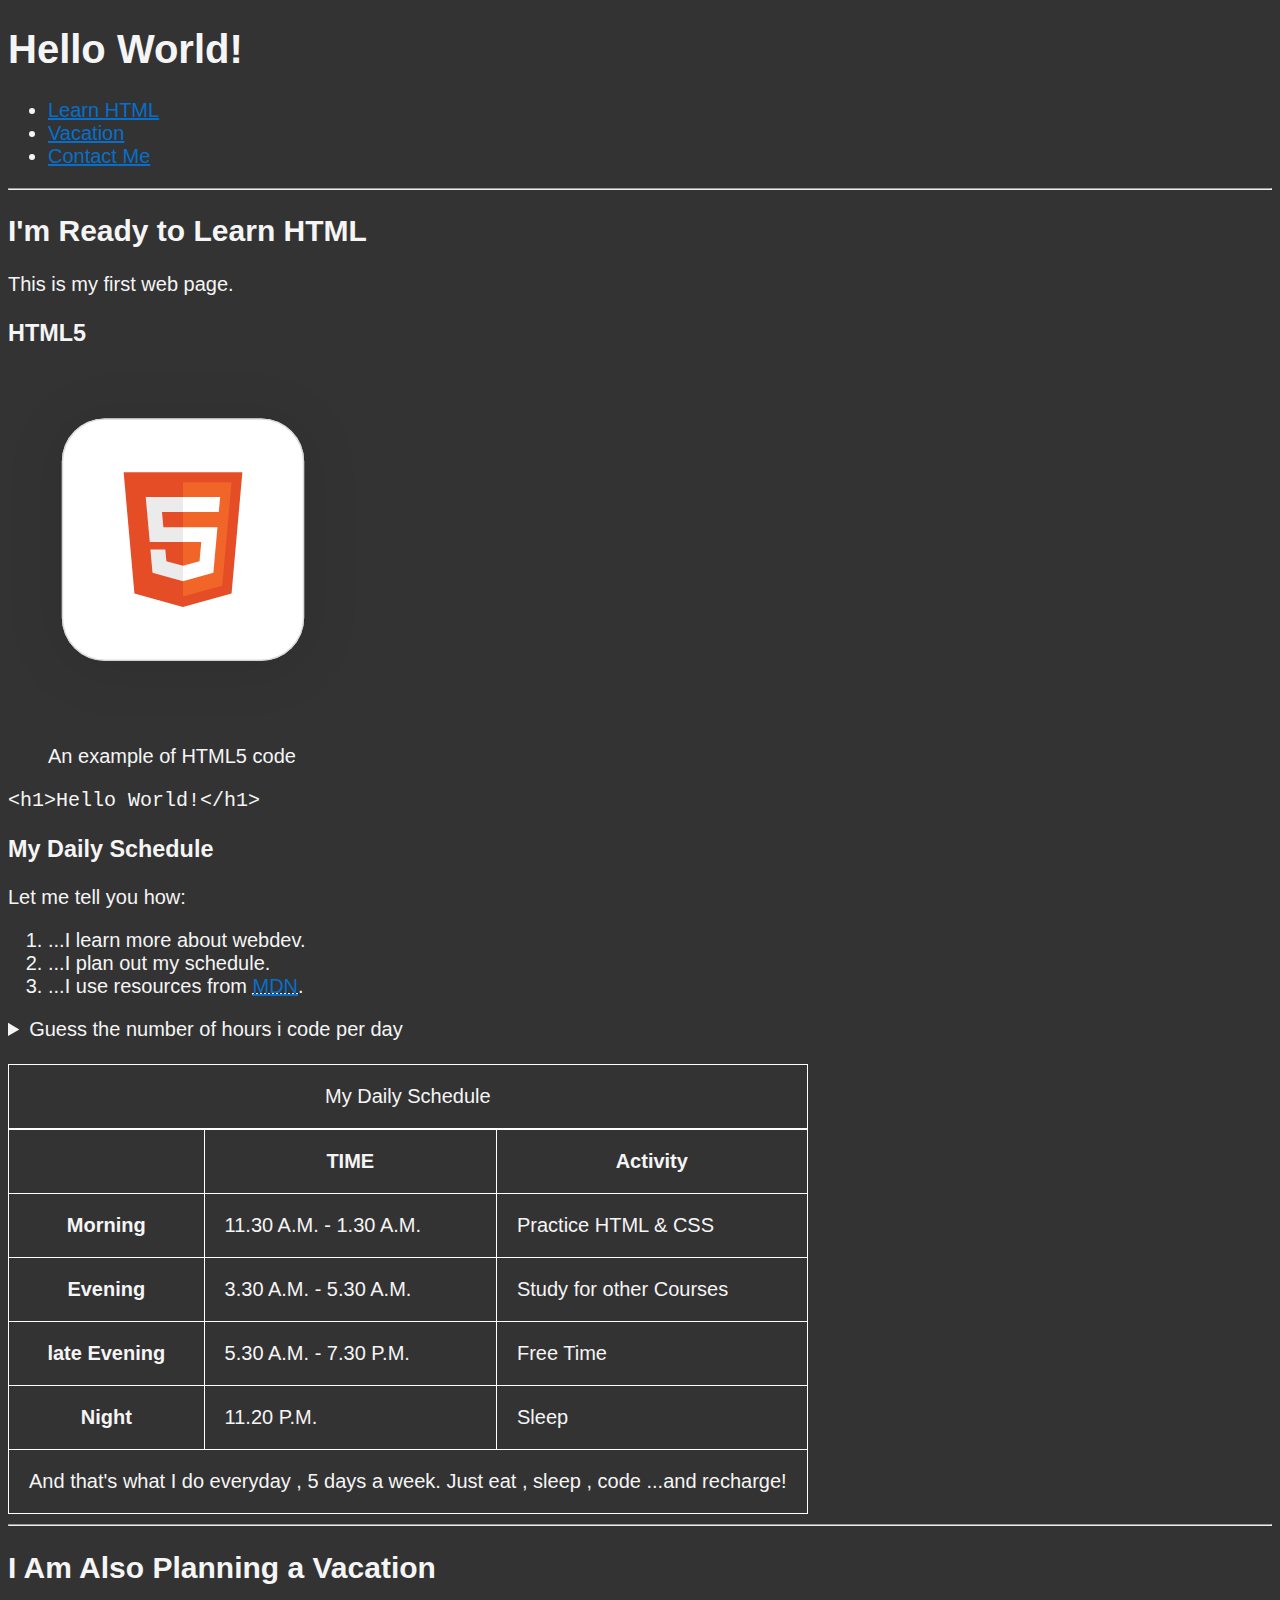
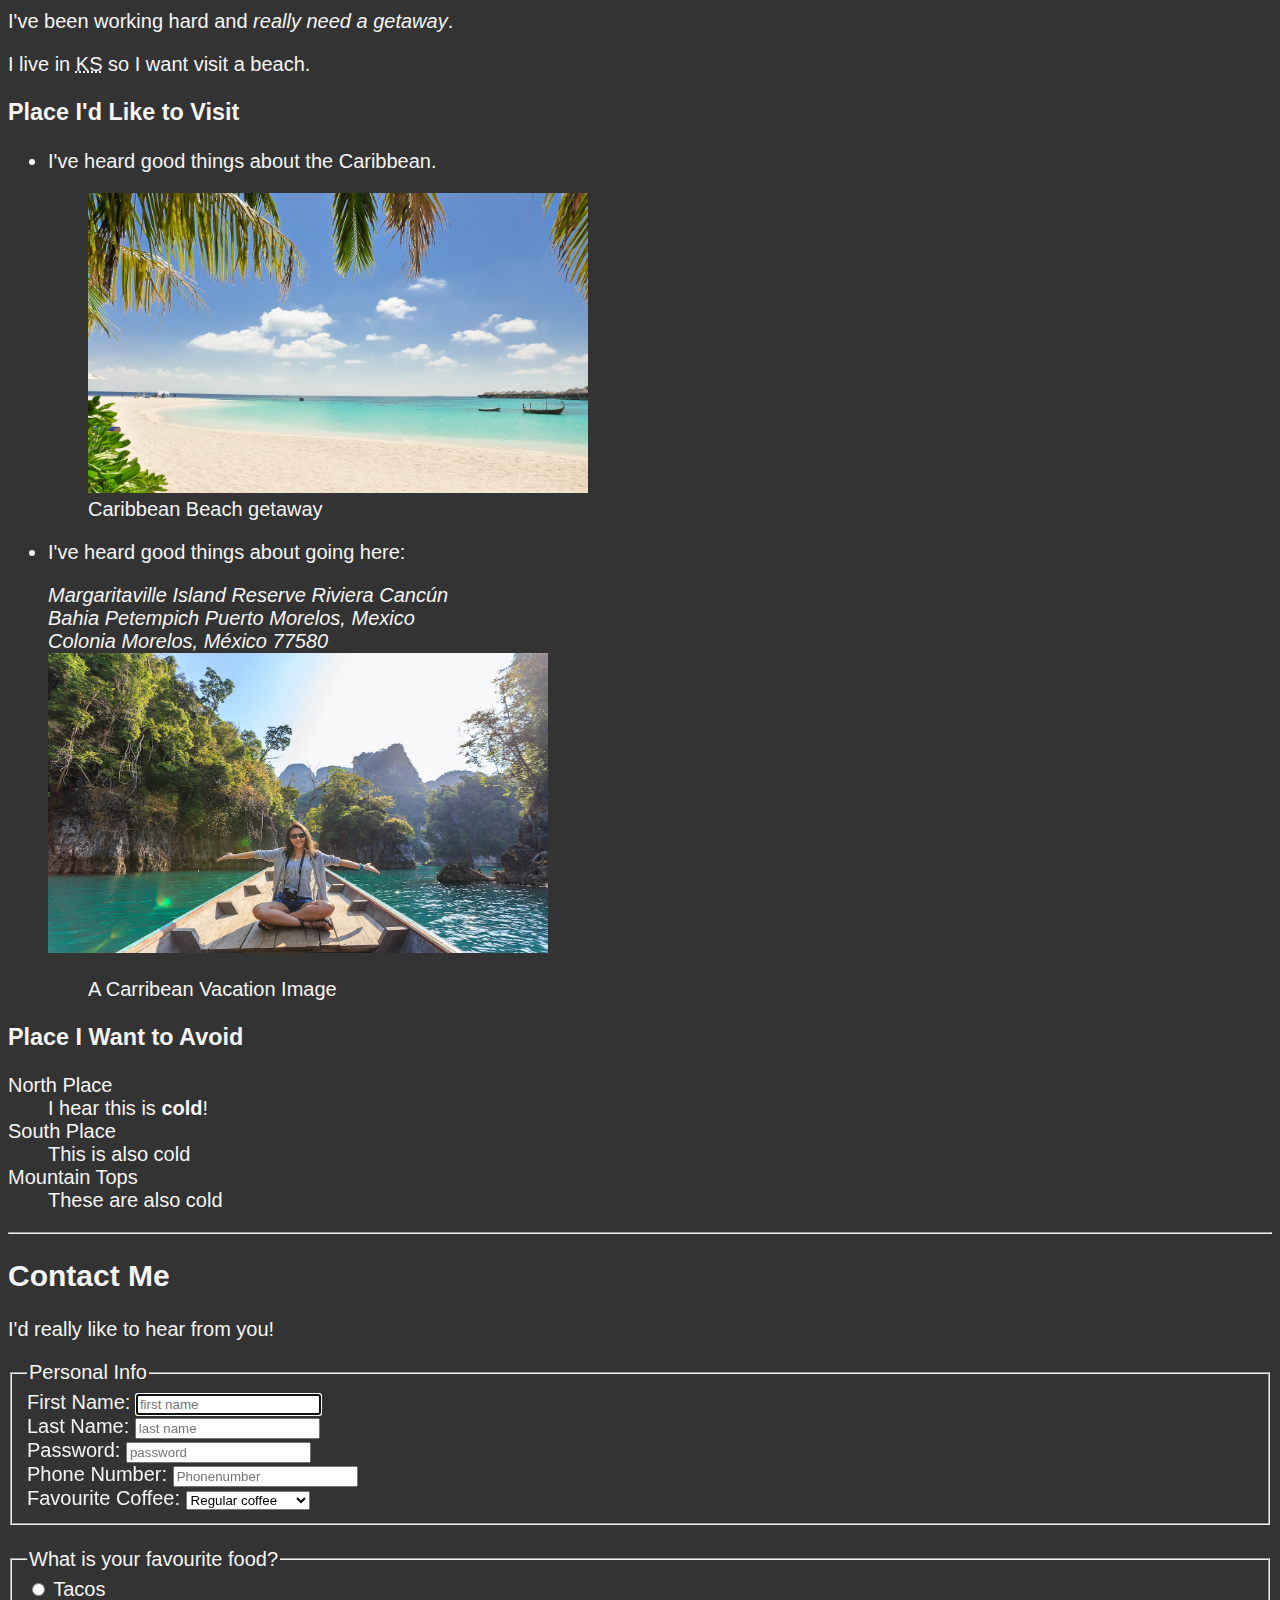
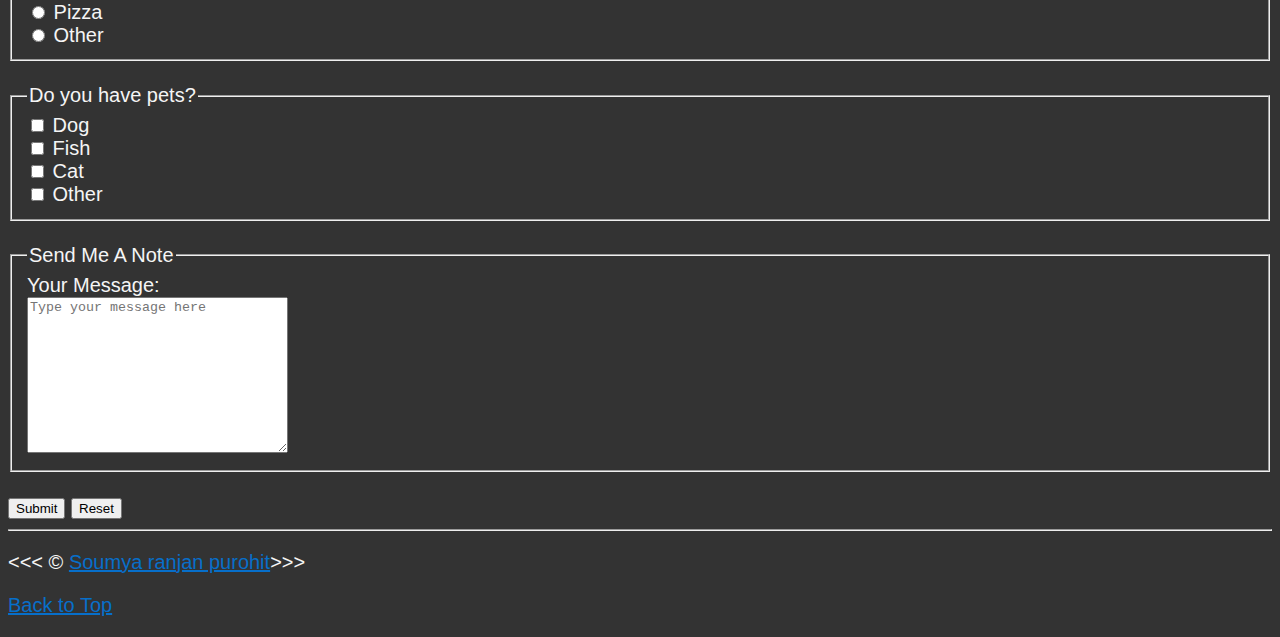
<file: index.html>
<!DOCTYPE html>
<html lang="en">

<head>
  <meta charset="UTF-8" />
  <meta name="author" content="soumya ranjan purohit" />
  <meta name="description" content="This page contains all the things I am learning how to create as I learn HTML." />
  <title>My First Web Page</title>
  <link rel="icon" href="location.svg" type="image/x-icon" />
  <link rel="stylesheet" href="style.css" type="text/css" />
</head>

<body>
  <header>
    <h1>Hello World!</h1>
    <nav aria-label="primary-navigaiton">
      <ul>
        <li>
          <a href="#html">Learn HTML</a>
        </li>
        <li>
          <a href="#Vacation">Vacation </a>
        </li>
        <li>
          <a href="#contact">Contact Me</a>
        </li>
      </ul>
    </nav>
  </header>
  <hr />
  <main>
    <article id="html">
      <h2>I'm Ready to Learn HTML</h2>
      <p>This is my first web page.</p>
      <section>
        <h3>HTML5</h3>
        <img src="image/html5.svg" alt="HTML-5 logo" title="I am learning HTML5" width="350" height="350" />
        <figure>
          <figcaption>An example of HTML5 code</figcaption>
        </figure>
        <p>
          <code>&lt;h1&gt;Hello World!&lt;/h1&gt;</code>
        </p>
        <h3>My Daily Schedule</h3>
        <p>Let me tell you how:</p>
        <ol type="1">
          <li>...I learn more about webdev.</li>
          <li>...I plan out my schedule.</li>
          <li>
            ...I use resources from
            <abbr title="Mozilla Developer Network"><a href="https://developer.mozilla.org/">MDN</a></abbr>.
          </li>
        </ol>
        <aside>
          <details>
            <summary>Guess the number of hours i code per day</summary>
            <p>
              I start at <time datetime="PT3H">11 A.M.</time> and I write code
              for 5 hour <mark>everyday</mark>
            </p>
          </details>
        </aside>
        <br />
        <table>
          <caption>
            My Daily Schedule
          </caption>
          <thead>
            <tr>
              <th>&nbsp;</th>
              <th scope="col">TIME</th>
              <th scope="col">Activity</th>
            </tr>
          </thead>
          <tbody>
            <tr>
              <th scope="row">Morning</th>
              <td>
                <time datetime="11.30">11.30 A.M.</time> -
                <time datetime="1.30">1.30 A.M.</time>
              </td>
              <td>Practice HTML & CSS</td>
            </tr>
            <tr>
              <th scope="row">Evening</th>
              <td>
                <time datetime="3.30">3.30 A.M.</time> -
                <time datetime="5.30">5.30 A.M.</time>
              </td>
              <td>Study for other Courses</td>
            </tr>
            <tr>
              <th scope="row">late Evening</th>
              <td>
                <time datetime="5.30"> 5.30 A.M.</time> -
                <time datetime="7.00">7.30 P.M.</time>
              </td>
              <td>Free Time</td>
            </tr>
            <tr>
              <th scope="row">Night</th>
              <td datetime="11.20">11.20 P.M.</td>
              <td>Sleep</td>
            </tr>
          </tbody>
          <tfoot>
            <tr>
              <td colspan="3">
                And that's what I do everyday , 5 days a week. Just eat ,
                sleep , code ...and recharge!
              </td>
            </tr>
          </tfoot>
        </table>
      </section>
    </article>

    <hr />

    <article id="Vacation">
      <h2>I Am Also Planning a Vacation</h2>
      <p>I've been working hard and <em>really need a getaway</em>.</p>
      <p>I live in <abbr title="Kansas">KS</abbr> so I want visit a beach.</p>
      <section>
        <h3>Place I'd Like to Visit</h3>
        <ul>
          <li>
            <p>I've heard good things about the Caribbean.</p>
            <figure>
              <img src="image/pexels-asad-photo-maldives-1450353.jpg" alt="Caribbean Beach"
                title="I want to visit a Caribbean beach" width="500" height="300" loading="lazy" />
              <figcaption>Caribbean Beach getaway</figcaption>
            </figure>
          </li>

          <li>
            <p>I've heard good things about going here:</p>
            <address>
              Margaritaville Island Reserve Riviera Cancún<br />
              Bahia Petempich Puerto Morelos, Mexico<br />
              Colonia Morelos, México 77580
            </address>
            <img src="image/pexels-te-lensfix-1371360.jpg" alt="Cancun vacation" title="It's 5'o Clock Somewhere!"
              width="500" height="300" loading="lazy" />
          </li>
          <figure>
            <figcaption>A Carribean Vacation Image</figcaption>
          </figure>
        </ul>
      </section>
      <!-- TODO: Add more places -->
      <section>
        <h3>Place I Want to Avoid</h3>
        <dl>
          <dt>North Place</dt>
          <dd>I hear this is <strong>cold</strong>!</dd>

          <dt>South Place</dt>
          <dd>This is also cold</dd>

          <dt>Mountain Tops</dt>
          <dd>These are also cold</dd>
        </dl>
      </section>
    </article>
    <hr />
    <article id="contact">
      <h2>Contact Me</h2>
      <p>I'd really like to hear from you!</p>

      <form action="https://httpbin.org/get" method="get">
        <fieldset>
          <legend>Personal Info</legend>
          <div>
            <label for="firstName">First Name:</label>
            <input type="text" name="FirstName" id="firstName" placeholder="first name" autocomplete="on" required
              autofocus />
          </div>
          <div>
            <label for="LastName">Last Name:</label>
            <input type="text" name="LastName" id="LastName" placeholder="last name" autocomplete="on" required />
          </div>
          <div>
            <label for="password">Password:</label>
            <input type="password" name="password" id="password" placeholder="password" autocomplete="on" required />
          </div>
          <div>
            <label for="phone">Phone Number:</label>
            <input type="tel" name="phone" id="phone" placeholder="Phonenumber" autocomplete="on" />
          </div>
          <div>
            <label for="coffee">Favourite Coffee:</label>
            <select name="coffee" id="coffee">
              <optgroup label="Coffees">
                <option value="regular coffee">Regular coffee</option>
                <option value="icedcoffee">Iced Coffee</option>
              </optgroup>
              <optgroup label="Espresso Drinks">
                <option value="latte">latte</option>
                <option value="cortado">Cortado</option>
                <option value="Americano">Americano</option>
              </optgroup>
              <option value="other">Other</option>
            </select>
          </div>
          <!--     <div>
            <label for="coffee">Favourite Coffee:</label>
      <input type="text" name="coffee" id="coffee" list="coffee-list">
      <datalist id="coffee-list">
              <option value="regular coffee"></option>
              <option value="icedcoffee"></option>
              <option value="latte"></option>
              <option value="cortado"></option>
              <option value="Americano"></option>
              <option value="other"></option>
            </datalist>
          </div> -->
        </fieldset>
        <br>
        <fieldset>
          <legend>What is your favourite food?</legend>
          <div>
            <input type="radio" name="food" id="tacos" value="tacos">
            <label for="tacos">Tacos</label>
          </div>
          <div>
            <input type="radio" name="food" id="Pizza" value="Pizza">
            <label for="Pizza">Pizza</label>
          </div>
          <div>
            <input type="radio" name="food" id="other" value="other">
            <label for="other">Other</label>
          </div>
        </fieldset>
        <br>
        <fieldset>
          <legend>Do you have pets?</legend>
          <div>
            <input type="checkbox" name="pets" id="dog" value="dog">
            <label for="dog">Dog</label>
          </div>
          <div>
            <input type="checkbox" name="pets" id="fish" value="fish">
            <label for="fish">Fish</label>
          </div>
          <div>
            <input type="checkbox" name="pets" id="cat" value="cat">
            <label for="cat">Cat</label>
          </div>
          <div>
            <input type="checkbox" name="other" id="other" value="other">
            <label for="other">Other</label>
          </div>
        </fieldset>
        <br>
        <fieldset>
          <legend>Send Me A Note</legend>
          <label for="message">Your Message:</label>
          <br>
          <textarea name="message" id="message" cols="30" rows="10" placeholder="Type your message here"></textarea>
        </fieldset>
        <br>
        <button type="submit">Submit</button>
        <button type="reset">Reset</button>
      </form>
    </article>
  </main>
  <hr />
  <footer>
    <p>
      &lt;&lt;&lt; &copy;
      <a href="about.html">Soumya ranjan purohit</a>&gt;&gt;&gt;
    </p>
    <p>
      <a href="#">Back to Top</a>
    </p>
  </footer>
</body>

</html>
</file>
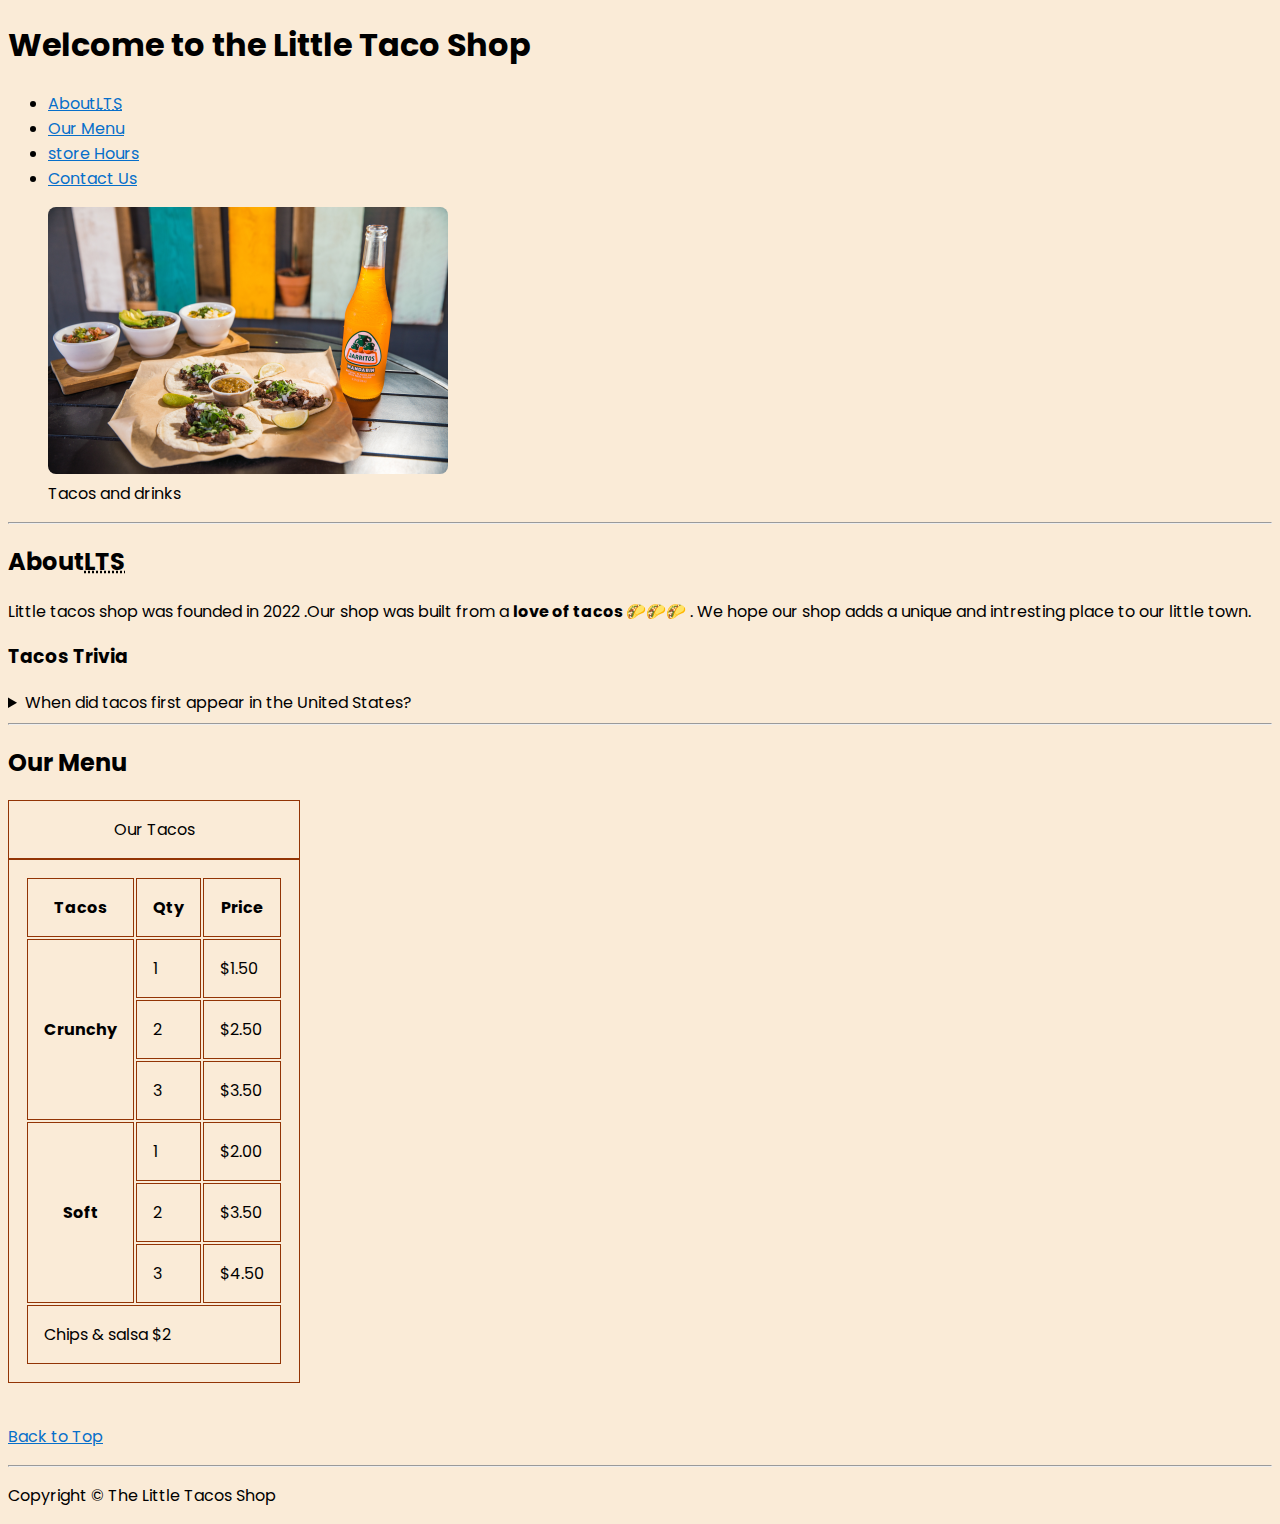
<file: project/index.html>
<!DOCTYPE html>
<html lang="en-US">

<head>
    <meta charset="UTF-8">
    <meta name="author" content="soumyaranjanpurohit">
    <meta name="description" content="The little tacos shop ">
    <title>Tacco Shop</title>
    <link rel="icon" href="./image/favicon.ico" type="image/x-icon">
    <link rel="stylesheet" href="../project/style.css" type="text/css">
</head>

<body>
    <header>
        <h1>Welcome to the Little Taco Shop</h1>
        <nav>
            <ul>
                <li>
                    <a href="#about">About<abbr title="Little Tacos Shop">LTS</abbr></a>
                </li>
                <li>
                    <a href="#ourMenu">Our Menu</a>
                </li>
                <li>
                    <a href="./hours.html ">store Hours</a>
                </li>
                <li>
                    <a href="./contact.html">Contact Us</a>
                </li>
            </ul>
        </nav>
    </header>
    <figure>
        <img src="./image/tacos_and_drink_400x267.png" alt="tacos and drink image" width="400" height="267">
        <figcaption>Tacos and drinks</figcaption>
    </figure>
    <hr>
    <main>
        <!-- Main content -->

        <article id="about">
            <h2>About<abbr title="Little Tacos Shop">LTS</abbr></h2>
            <p>Little tacos shop was founded in <time datetime="2022">2022</time> .Our shop was built from a
                <strong>love
                    of tacos </strong>🌮🌮🌮 . We hope our shop adds a unique and intresting place to our little town.
            </p>
        </article>

        <aside>
            <h3>Tacos Trivia</h3>
            <details>
                <summary>
                    When did tacos first appear in the United States?</summary>
                <p> Jeffrey M. Pilcher, taco historian and professor of history at the University of Minnesota, says
                    the earliest mention of tacos in the United States are in a newspaper from <time
                        datetime="1905">1905</time>. (Source: <cite><a
                            href="https://www.smithsonianmag.com/arts-culture/where-did-the-taco-come-from-81228162/"
                            target="_blank">Smithsonian Magazine</a></cite>)</p>
                <!-- <cite>  tag defines the title of a creative work -->
            </details>
        </aside>
        <hr>
        <article id="ourMenu">
        <h2>Our Menu</h2>
        <table>
            <caption>Our Tacos</caption>
            <thead>
                <tr>
                    <th>Tacos</th>
                    <th scope="col">Qty</th>
                    <th scope="col">Price</th>
                </tr>
            </thead>
            <tbody>
                <tr>
                    <th scope="row" rowspan="3">Crunchy</th>
                    <td> 1</td>
                    <td>$1.50</td>
                </tr>
                <tr>
                    <td>2</td>
                    <td>$2.50</td>
                </tr>
                <tr>
                    <td> 3</td>
                    <td>$3.50</td>
                </tr>
                <tr>
                    <th scope="row" rowspan="3">Soft</th>
                    <td> 1</td>
                    <td>$2.00</td>
                </tr>
                <tr>
                    <td>2</td>
                    <td>$3.50</td>
                </tr>
                <tr>
                    <td> 3</td>
                    <td>$4.50</td>
                </tr>

            </tbody>
            <tfoot>
                <tr>
                    <td colspan="3">Chips &amp; salsa $2</td>
                </tr>
            </tfoot>
            </tr>
        </table>
    </article>
        &nbsp;
        &nbsp;
        &nbsp;
        <p>
        <a href="#">Back to Top</a>
    </p>
        <hr>
    </main>
    <footer>
        <p>Copyright &copy; The Little Tacos Shop</p>
    </footer>
</body>

</html>
</file>
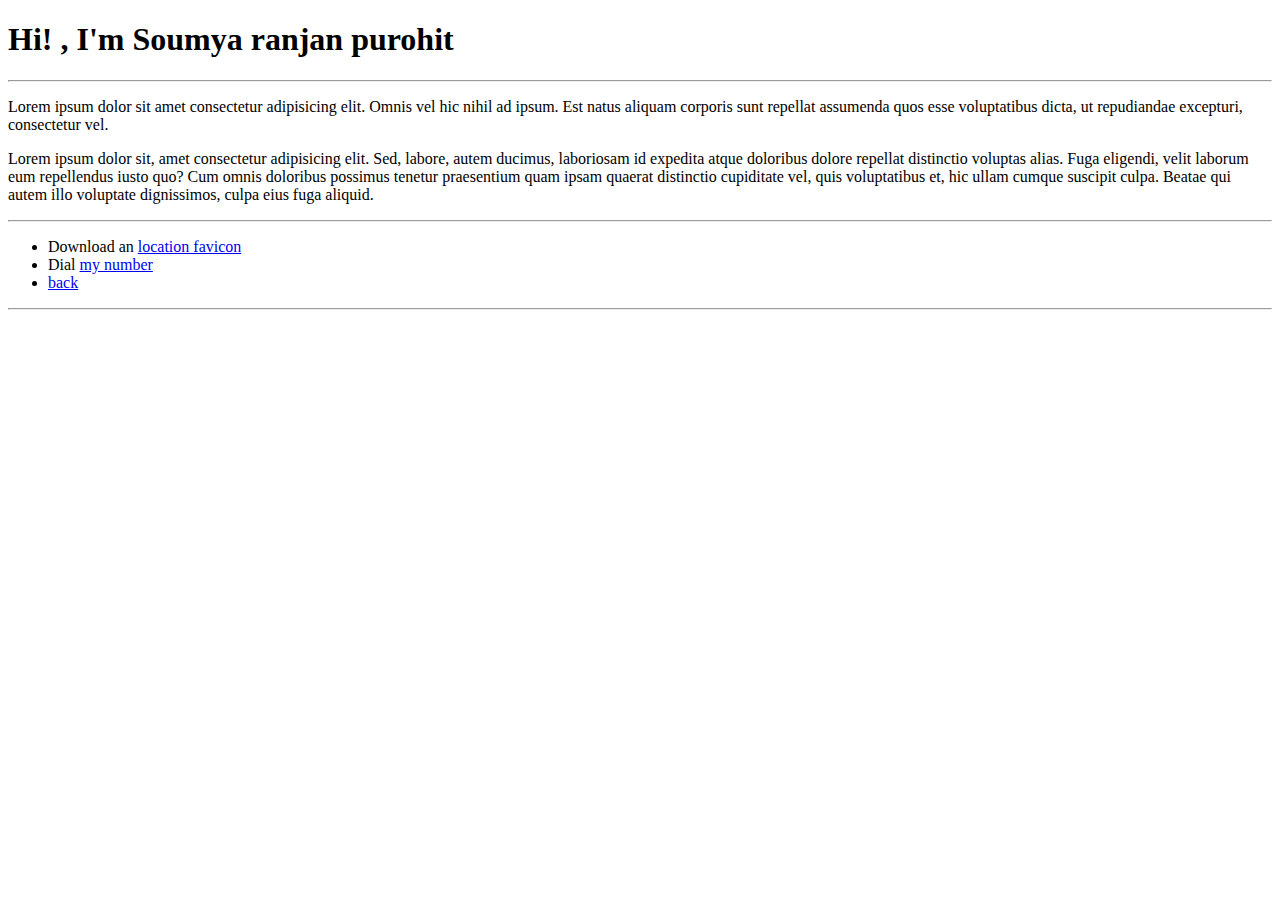
<file: about.html>
<!DOCTYPE html>
<html lang="en-US">
    <head>
<meta charset="utf-8">
<meta name="author" content="soumyaranjanpurohit">
<meta name="description" content="this page contains all the description of the author which is me">
    </head>
    <body>
<h1> Hi! , I'm Soumya ranjan purohit </h1>
<hr>
<p>Lorem ipsum dolor sit amet consectetur adipisicing elit. Omnis vel hic nihil ad ipsum. Est natus aliquam corporis sunt repellat assumenda quos esse voluptatibus dicta, ut repudiandae excepturi, consectetur vel.</p>
<p>Lorem ipsum dolor sit, amet consectetur adipisicing elit. Sed, labore, autem ducimus, laboriosam id expedita atque doloribus dolore repellat distinctio voluptas alias. Fuga eligendi, velit laborum eum repellendus iusto quo?
Cum omnis doloribus possimus tenetur praesentium quam ipsam quaerat distinctio cupiditate vel, quis voluptatibus et, hic ullam cumque suscipit culpa. Beatae qui autem illo voluptate dignissimos, culpa eius fuga aliquid.</p>

<hr>

<ul>
    <li>Download an <a href="location.svg" download>location favicon</a></li>
    <li>Dial <a href="tel:0663257022">my number</a></li>
    <li>
        <a href="/">back</a>
    </li>
</ul>

<hr>

</body>
</html>
</file>
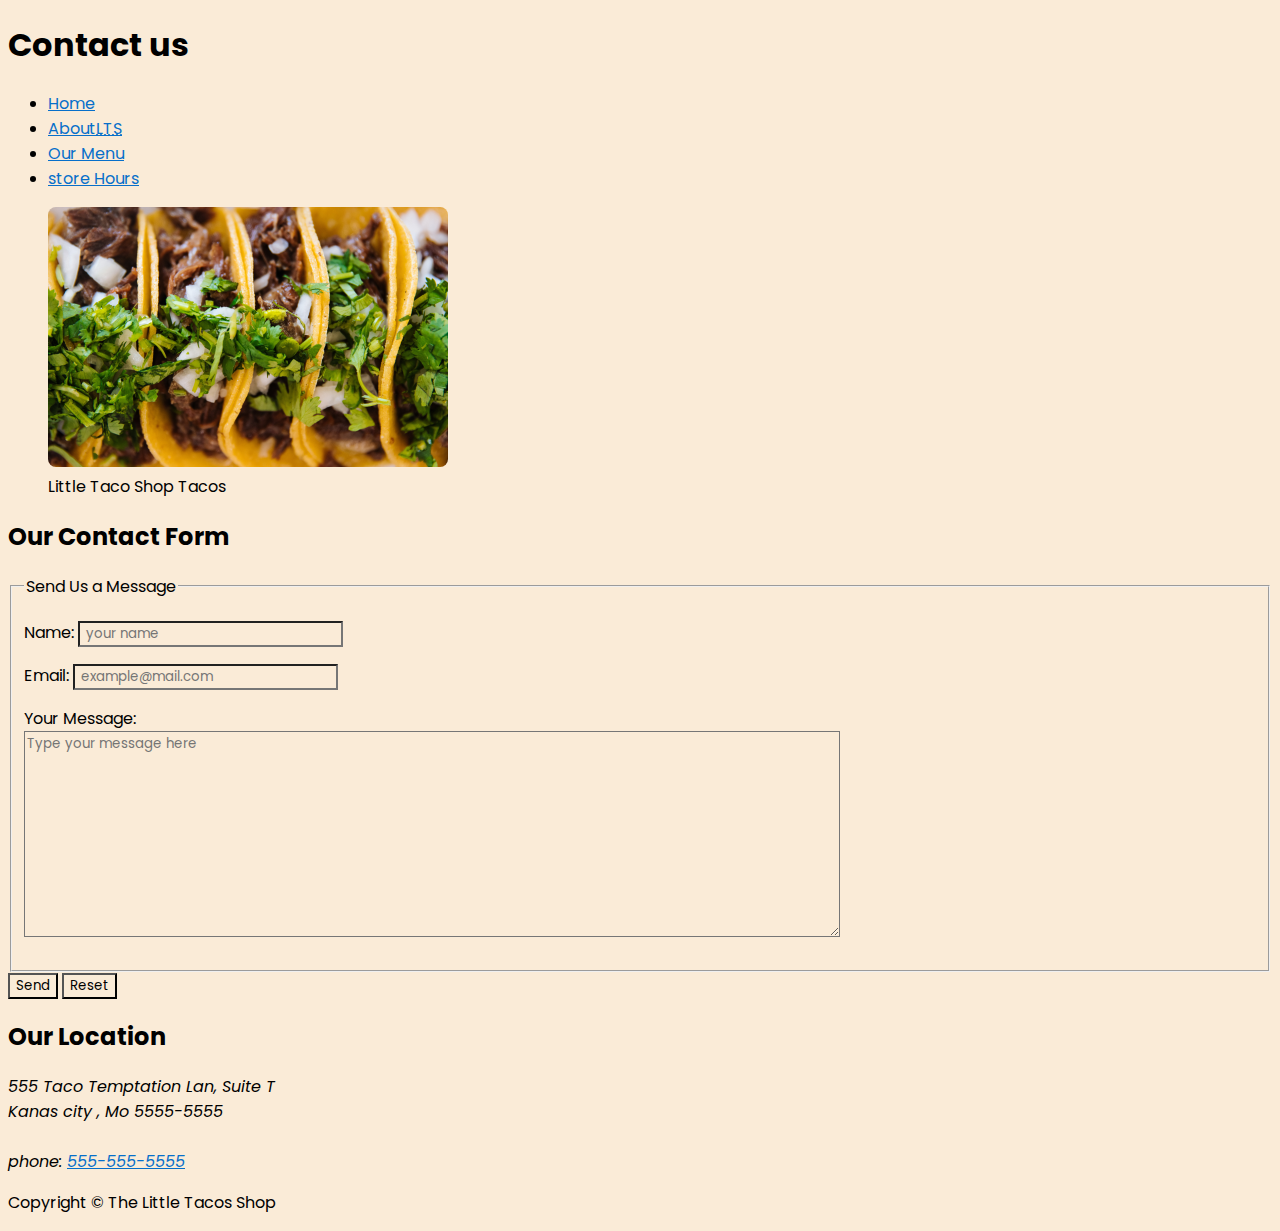
<file: project/contact.html>
<!DOCTYPE html>
<html lang="en-US">

<head>
    <meta charset="UTF-8">
    <meta name="author" content="soumyaranjanpurohit">
    <meta name="description" content="Contact information of little taco shop">
    <title>Contact Us - LTS</title>
    <link rel="icon" href="./image/favicon.ico" type="image/x-icon">
    <link rel="stylesheet" href="../project/style.css" type="text/css">
</head>

<body>
    <header>
        <h1>Contact us</h1>
        <nav>
            <ul>
                <li>
                    <a href="/">Home</a>
                </li>
                <li>
                    <a href="/#about">About<abbr title="Little Tacos Shop">LTS</abbr></a>
                </li>
                <li>
                    <a href="/#ourMenu">Our Menu</a>
                </li>
                <li>
                    <a href="./hours.html">store Hours</a>
                </li>

            </ul>
        </nav>
    </header>
    <figure>
        <img src="./image/tacos_close_up_400x260.png" alt="Tacos shop tacos" width="400" height="260">
        <figcaption>Little Taco Shop Tacos </figcaption>
    </figure>

    <main>
        <!-- Main content -->
        <section id="contact">
            <h2>Our Contact Form</h2>
            <form action="https://httpbin.org/get" method="get">
                <fieldset>
                    <legend>Send Us a Message</legend>
                    <p>
                        <label for="name">Name:</label>
                        <input type="text" id="name" placeholder=" your name" focused required>
                    </p>
                    <p>
                        <label for="email">Email:</label>
                        <input type="email" id="email" placeholder=" example@mail.com" required>
                    </p>
                    <p>
                        <label for="message">Your Message:</label>
                        <br>
                        <textarea name="message" id="message" cols="70" rows="10"
                            placeholder="Type your message here"></textarea>
                        <br>
                    </p>
                </fieldset>
                <button type="Send">Send</button>
                <button type="Reset">Reset</button>
            </form>
        </section>
        <section>
            <h2>Our Location</h2>
            <address>
                555 Taco Temptation Lan, Suite T <br>
                Kanas city , Mo 5555-5555
                <br>
                <br>
                phone: <a href="tel:+5555555555">555-555-5555</a>
            </address>
        </section>
    </main>
    <footer>
        <p>Copyright &copy; The Little Tacos Shop</p>
    </footer>
</body>

</html>
</file>
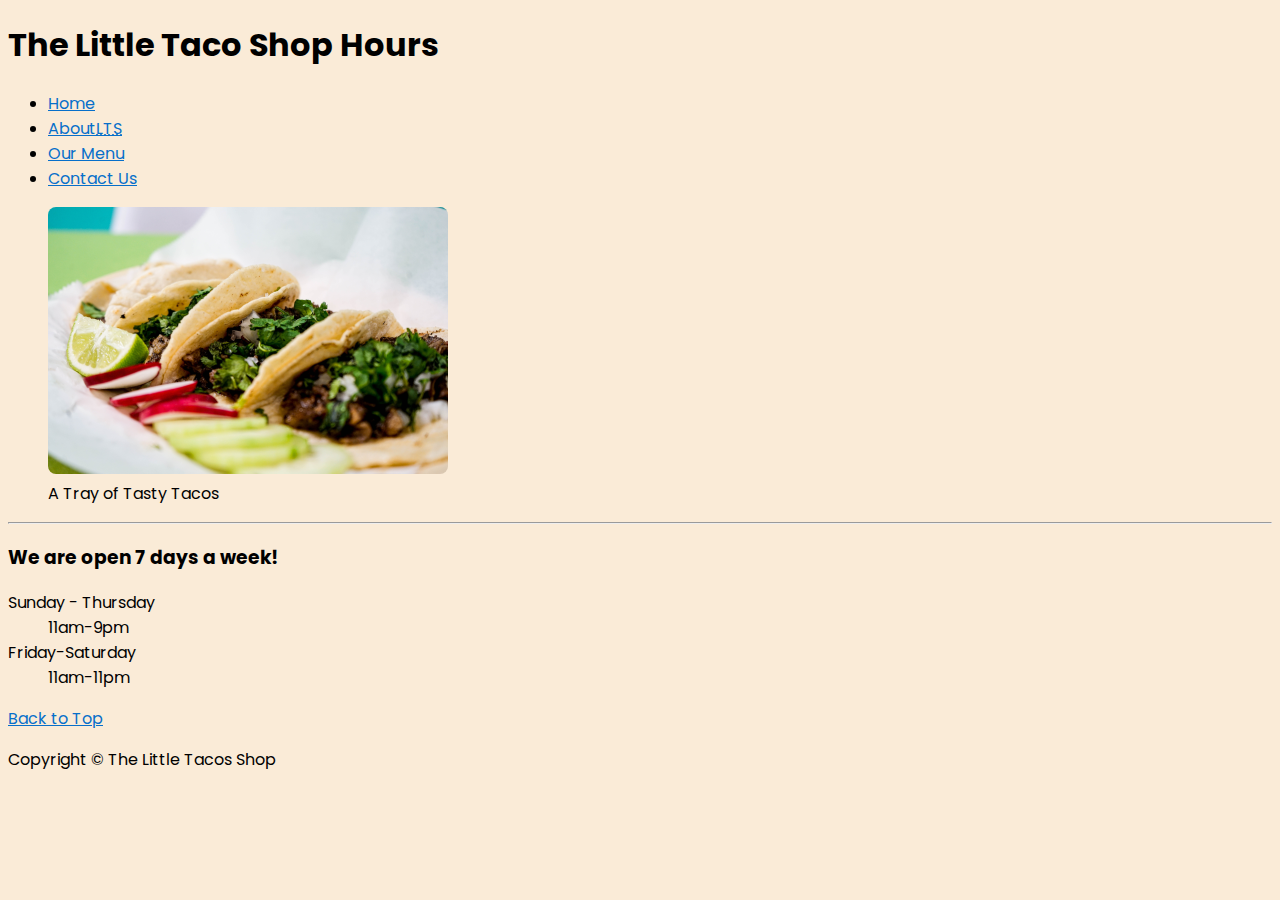
<file: project/hours.html>
<!DOCTYPE html>
<html lang="en-US">

<head>
    <meta charset="UTF-8">
    <meta name="author" content="soumyaranjanpurohit">
    <meta name="description" content="Store hour of little tacos shop">
    <title>LTS Hours</title>
    <link rel="icon" href="./image/favicon.ico" type="image/x-icon">
    <link rel="stylesheet" href="../project/style.css" type="text/css">
</head>

<body>
    <header>
        <h1>The Little Taco Shop Hours</h1>
        <nav>
            <ul>
                <li>
                    <a href="/">Home</a>
                </li>
                <li>
                    <a href="/#about">About<abbr title="Little Tacos Shop">LTS</abbr></a>
                </li>
                <li>
                    <a href="/#ourMenu">Our Menu</a>
                </li>

                <li>
                    <a href="contact.html">Contact Us</a>
                </li>
            </ul>
        </nav>

        <figure>
            <img src="./image/tacos_tray_400x267.png" alt=" tray of tasty tacos image" width="400" height="267">
            <figcaption>A Tray of Tasty Tacos</figcaption>
        </figure>
    </header>
    <hr>
    <main>
        <!-- Main content -->

        <h3>We are open 7 days a week!</h3>
        <dl>
            <dt>Sunday - Thursday</dt>
            <dd>11am-9pm</dd>
            <dt>Friday-Saturday</dt>
            <dd>11am-11pm</dd>
        </dl>

        <p><a href="#">Back to Top</a></p>
        </legend>
    </main>
    <footer>
        <p>Copyright &copy; The Little Tacos Shop</p>
    </footer>
</body>

</html>
</file>
<file: style.css>
html{
    font-size:20px;
    
}

body{
    background-color:#333;
    color: whitesmoke;
font-family: sans-serif;
}

a{
    color: rgb(7, 111, 202);
}
a:visited{
color: rgb(204, 228, 247);
}
 a:hover, a:active{
color: rgb(212, 192, 166);
}

table , tr, th,td, caption{
    border: 1px solid white;
    font-family: sans-serif;
    border-collapse:collapse ;
    padding: 1rem;
}
</file>
<file: project/style.css>
@import url('https://fonts.googleapis.com/css2?family=Poppins:ital,wght@0,400;0,500;1,400;1,500&display=swap');
*{
    background-color: antiquewhite;
    font-family: poppins;
}

a{
    color: rgb(7, 111, 202);
}
a:visited{
color: rgb(31, 124, 157);
}
 a:hover, a:active{
color: rgb(97, 234, 220);
}

img{
    border-radius: 0.5rem;
}

table, tr, th, td,caption{
 border: 1.5px solid rgb(146, 52, 5);
 padding:1rem;
 border-collapse: separate;
}
</file>
